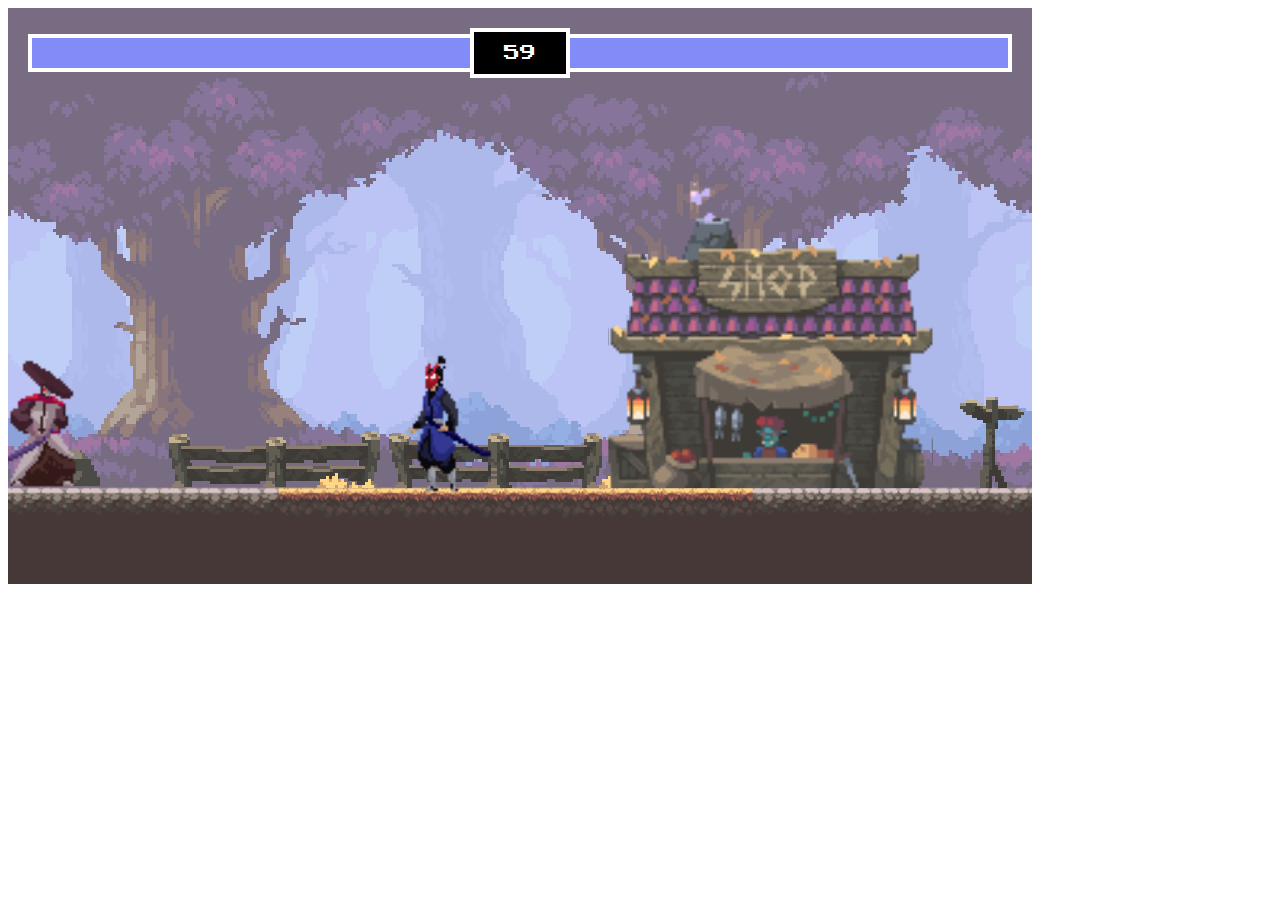
<file: Jogo de Luta/index.html>
<head>
    <link rel="preconnect" href="https://fonts.googleapis.com" />
    <link rel="preconnect" href="https://fonts.gstatic.com" crossorigin />
    <link
      href="https://fonts.googleapis.com/css2?family=Press+Start+2P&display=swap"
      rel="stylesheet"
    />
    <style>
      * {
        box-sizing: border-box;
        font-family: 'Press Start 2P', cursive;
      }
    </style>
  </head>
  <body>
    <!-- red container div -->
    <div style="position: relative; display: inline-block">
      <!-- smaller red container div -->
      <div
        style="
          position: absolute;
          display: flex;
          width: 100%;
          align-items: center;
          padding: 20px;
        "
      >
        <!-- player health -->
        <div
          style="
            position: relative;
            width: 100%;
            display: flex;
            justify-content: flex-end;
            border-top: 4px solid white;
            border-left: 4px solid white;
            border-bottom: 4px solid white;
          "
        >
          <div style="background-color: red; height: 30px; width: 100%"></div>
          <div
            id="playerHealth"
            style="
              position: absolute;
              background: #818cf8;
              top: 0;
              right: 0;
              bottom: 0;
              width: 100%;
            "
          ></div>
        </div>
  
        <!-- timer -->
        <div
          id="timer"
          style="
            background-color: black;
            width: 100px;
            height: 50px;
            flex-shrink: 0;
            display: flex;
            align-items: center;
            justify-content: center;
            color: white;
            border: 4px solid white;
          "
        >
          10
        </div>
        <!-- enemy health -->
        <div
          style="
            position: relative;
            width: 100%;
            border-top: 4px solid white;
            border-bottom: 4px solid white;
            border-right: 4px solid white;
          "
        >
          <div style="background-color: red; height: 30px"></div>
          <div
            id="enemyHealth"
            style="
              position: absolute;
              background: #818cf8;
              top: 0;
              right: 0;
              bottom: 0;
              left: 0;
            "
          ></div>
        </div>
        <div></div>
      </div>
      <div
        id="displayText"
        style="
          position: absolute;
          color: white;
          align-items: center;
          justify-content: center;
          top: 0;
          right: 0;
          bottom: 0;
          left: 0;
          display: none;
        "
      >
        Tie
      </div>
      <canvas></canvas>
    </div>
  
    <script
      src="https://cdnjs.cloudflare.com/ajax/libs/gsap/3.9.1/gsap.min.js"
      integrity="sha512-H6cPm97FAsgIKmlBA4s774vqoN24V5gSQL4yBTDOY2su2DeXZVhQPxFK4P6GPdnZqM9fg1G3cMv5wD7e6cFLZQ=="
      crossorigin="anonymous"
      referrerpolicy="no-referrer"
    ></script>
    <script src="js/utils.js"></script>
    <script src="js/classes.js"></script>
    <script src="index.js"></script>
  </body>
</file>
